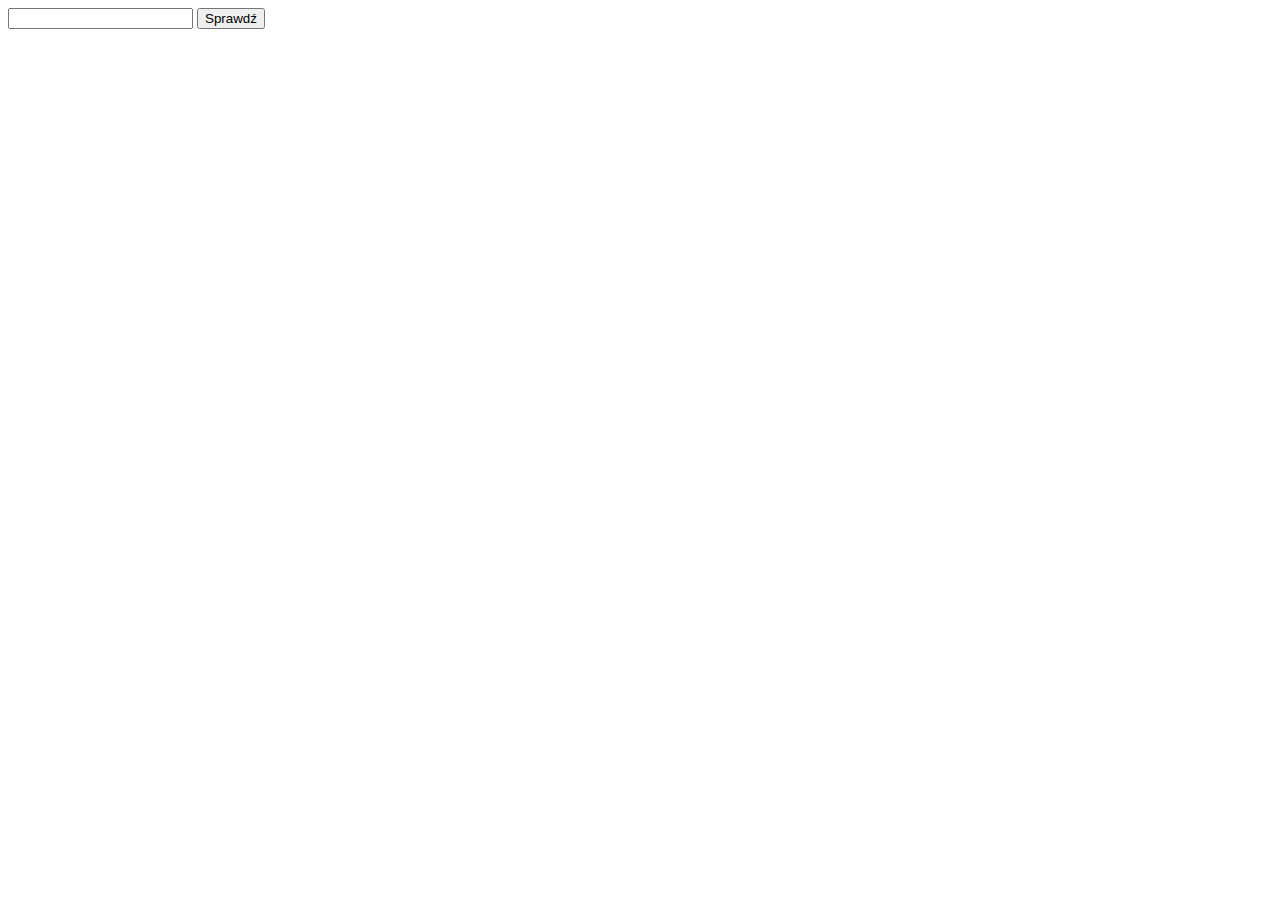
<file: zadanie_js.html>
<!DOCTYPE html>
<html lang="pl">

<head>
<title>pierwszy JavaScript</title>
	<meta charset="utf-8" />
<script src="zadanie_js.js" async> </script>	
	
</head>

<body>

	<input type="text" id="pole" />
	<input type="submit" value="Sprawdź" onclick="sprawdz()"/>
	
	<div id="wynik"></div>

</body>

</html>
</file>
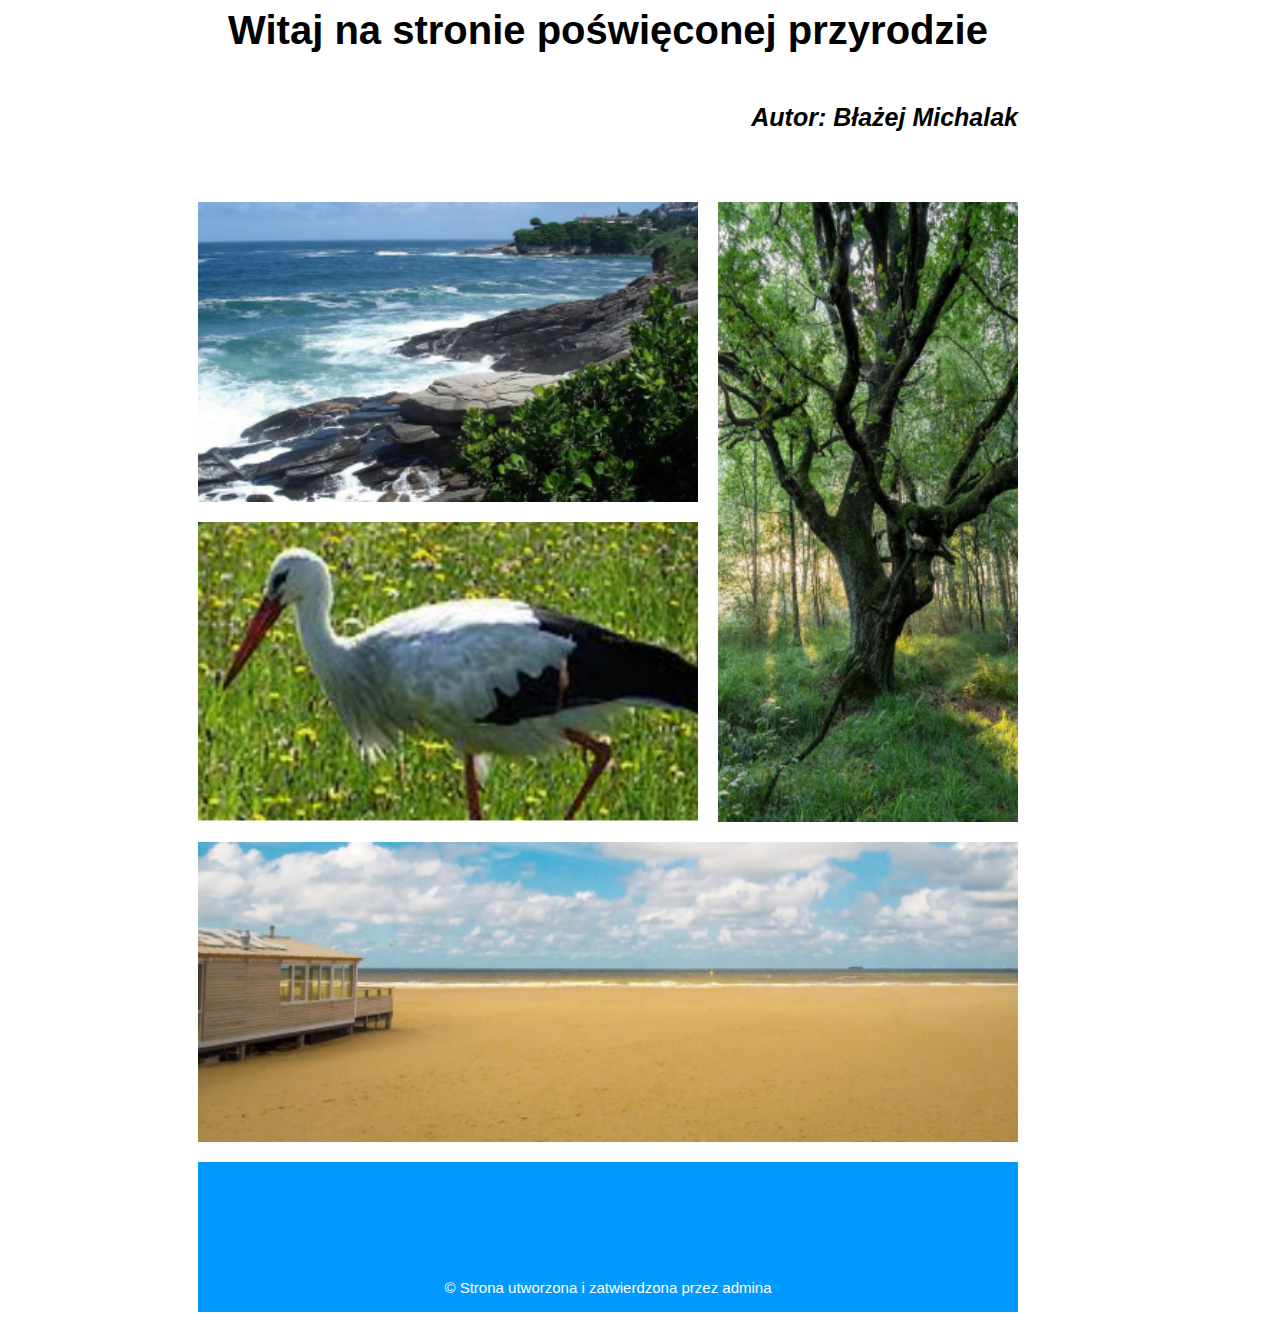
<file: ZadanieWlasciwe.html>
<!DOCTYPE html>
<html>
<head>
<meta charset="UTF-8">
<title> Zadanie właściwe </title>
<link rel="stylesheet" type="text/css" href="style.css" />
</head>
<body>

<div id="calosc">
<h1> Witaj na stronie poświęconej przyrodzie </h1>
<h3>Autor: Błażej Michalak</h3>
<div id="photo1">
<img src="photo1.png" alt="morze" style="width:100%; height:100%;">
</div>

<div id="photo2">
    <img src="photo3.png" alt="drzewo" style="width:100%; height:100%;">
</div>

<div id="photo3">
    <img src="photo2.png" alt="bociek" style="width:100%; height:100%;">
</div>

<div id="photo4">
    <img src="photo4.png" alt="plaża" style="width:100%; height:100%;">
</div>

<div id="stopka">
    </br></br></br></br></br></br>
    <p>&copy; Strona utworzona i zatwierdzona przez admina
</div>
</div>
</body>
</html>
</file>
<file: style.css>
h1{
font-size:40px;
text-align:center;
margin-top:auto;
margin-right:190px;
margin-bottom:25px;
margin-left:190px;
}

h3{
text-align:right;
font-style:italic;
font-size:25px;
text-align:20px;
margin-top:50px;
margin-right:190px;
margin-bottom:50px;
margin-left:auto;
}

#calosc{
width:1200px;
font-family:Arial;
}

#photo1{
text-align:center;
height:300px;
width:500px;
margin-top:20px;
margin-right:10px;
margin-bottom:10px;
margin-left:190px;
float:left;
}

#photo2{
height:620px;
width:300px;
margin-top:20px;
margin-right:190px;
margin-bottom:20px;
margin-left:10px;
float:right;
}

#photo3{
background-color:red;
height:300px;
width:500px;
margin-top:10px;
margin-right:10px;
margin-bottom:20px;
margin-left:190px;
float:left;
}

#photo4{
height:300px;
width:820px;
margin-top:10px;
margin-right:190px;
margin-bottom:20px;
margin-left:190px;
clear:both;
}

#stopka{
background-color:#0099FF;
height:150px;
width:820px;
font-size:15px;
color:white;
text-align:center;
margin-top:10px;
margin-right:190px;
margin-bottom:20px;
margin-left:190px;
}
</file>
